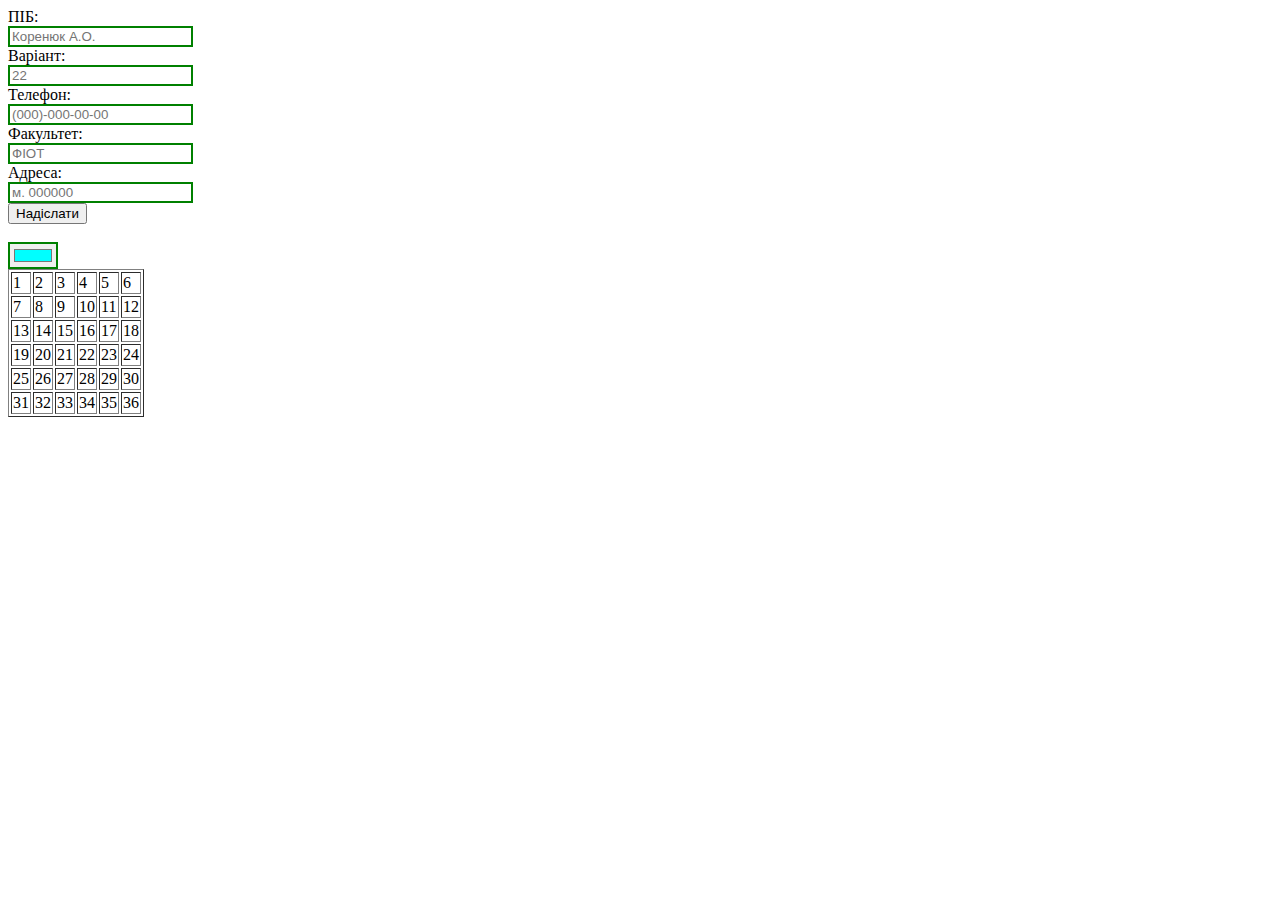
<file: index.html>
﻿<!DOCTYPE html>
<html>
<head>
    <title>Коренюк А.О., ІВ-91, Лабораторна робота #5, Варіант 22</title>
    <meta charset="utf-8" />
    <meta name="keywords" content="Lab,lab,Work,work" />
    <meta name="description" content="Laboratory work #5" />
    <link rel="stylesheet" href="style.css">
</head>
<body>
    <form id="form-id" action="./data.html" method="get" target="_blank" novalidate>
        <label>ПІБ:  <input id="fullname-id" type="text" placeholder="Коренюк А.О." name="fullname"></label>
        <label>Варіант: <input id="variant-id" type="text" placeholder="22" name="variant"></label>
        <label>Телефон: <input id="phonenumber-id" type="text" placeholder="(000)-000-00-00" name="phonenumber"></label>
        <label>Факультет: <input id="faculty-id" type="text" placeholder="ФІОТ" name="faculty"></label>
        <label>Адреса: <input id="address-id" type="text" placeholder="м. 000000" name="address"></label>
        <button>Надіслати</button>
    </form>

    <br>
    <input id="colorpicker-id" type="color" value="#00ffff">
    <table border="1">
        <tr>
            <td>1</td>
            <td>2</td>
            <td>3</td>
            <td name="cell-name">4</td>
            <td>5</td>
            <td>6</td>
        </tr>
        <tr>
            <td>7</td>
            <td>8</td>
            <td>9</td>
            <td name="cell-name">10</td>
            <td>11</td>
            <td>12</td>
        </tr>
        <tr>
            <td>13</td>
            <td>14</td>
            <td>15</td>
            <td name="cell-name">16</td>
            <td>17</td>
            <td>18</td>
        </tr>
        <tr>
            <td>19</td>
            <td>20</td>
            <td>21</td>
            <td id="cell-id" name="cell-name">22</td>
            <td>23</td>
            <td>24</td>
        </tr>
        <tr>
            <td>25</td>
            <td>26</td>
            <td>27</td>
            <td name="cell-name">28</td>
            <td>29</td>
            <td>30</td>
        </tr>
        <tr>
            <td>31</td>
            <td>32</td>
            <td>33</td>
            <td name="cell-name">34</td>
            <td>35</td>
            <td>36</td>
        </tr>
    </table>
</body>
</html>
<script src="index.js"></script>
</file>
<file: style.css>
﻿label{
    display: block;
    width: 30px;
}

input:valid {
    border: 2px solid green;
}

input:invalid {
    border: 2px solid red;
}
</file>
